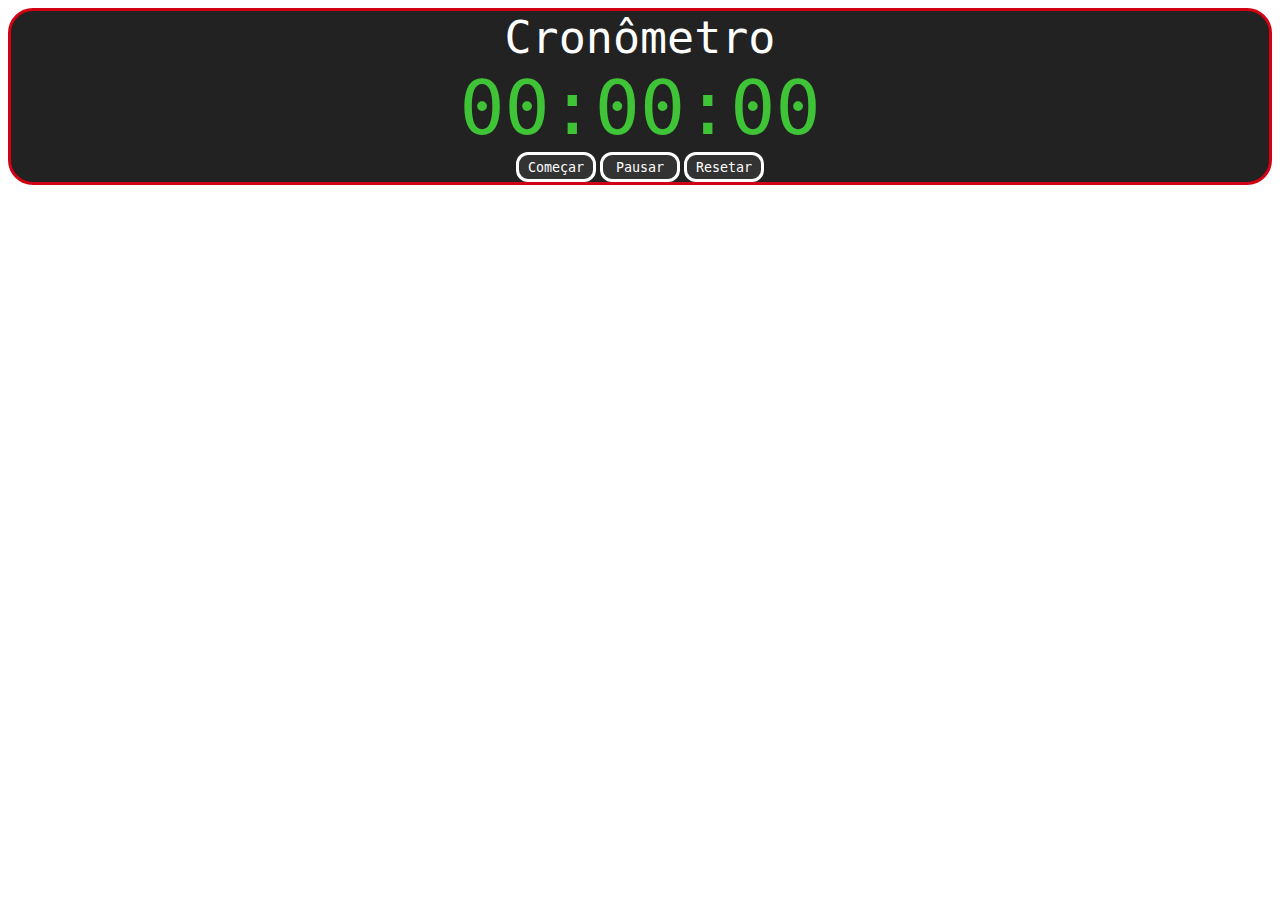
<file: cronometro/index.html>
<!DOCTYPE html>
<html lang="en">
<head>
    <meta charset="UTF-8">
    <meta http-equiv="X-UA-Compatible" content="IE=edge">
    <meta name="viewport" content="width=device-width, initial-scale=1.0">
    <title>Cronômetro
    </title>
    <link rel="stylesheet" href="style.css">
</head>
<body>
    <div id="timeContainer">
        <div id="cronometro">Cronômetro</div>
        <div id="timeDisplay">00:00:00</div>
        <button id="startBtn" class="timerBtn">Começar</button>
        <button id="pauseBtn" class="timerBtn">Pausar</button>
        <button id="resetBtn" class="timerBtn">Resetar</button>
    </div>
    <script src="index.js"></script>
</body>
</html>
</file>
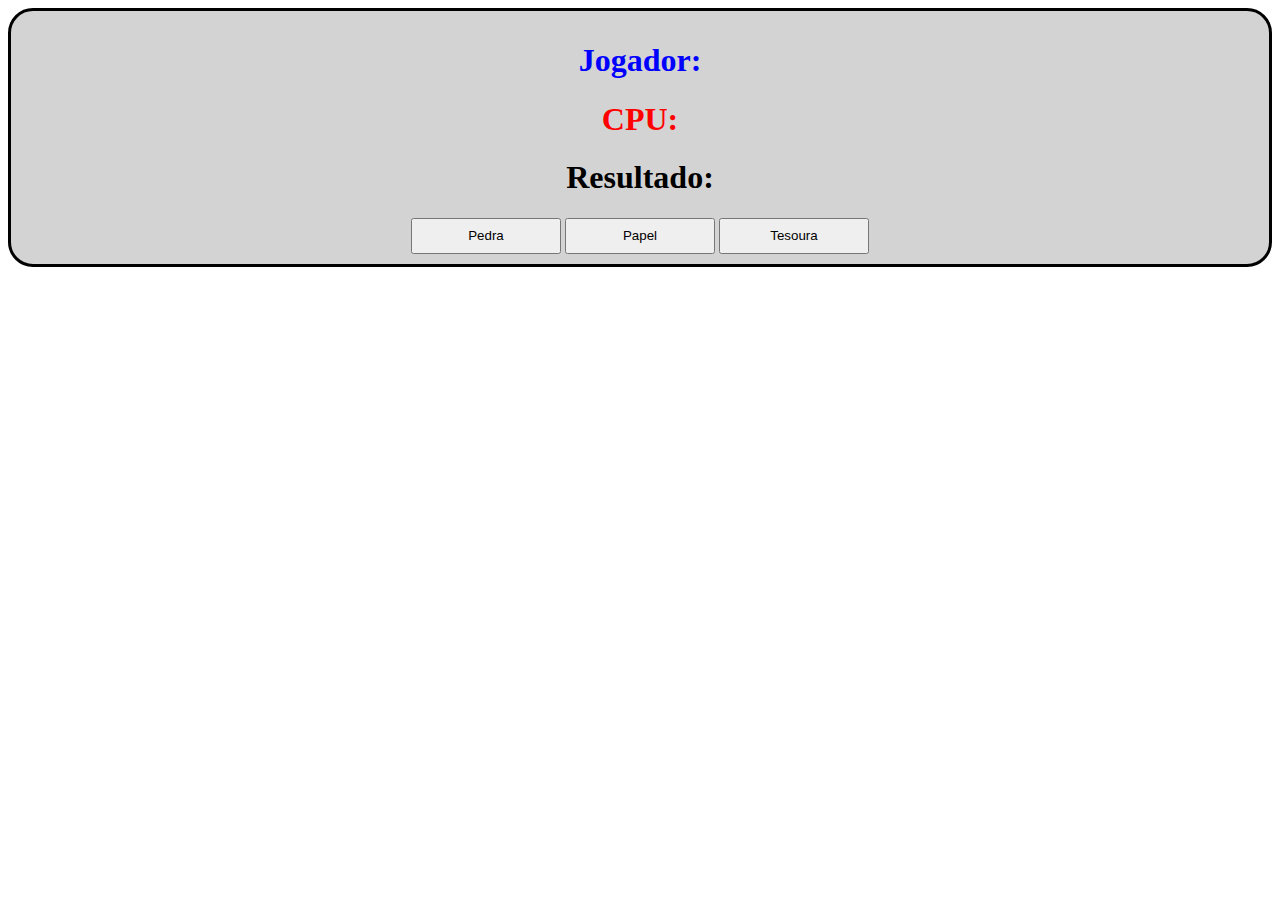
<file: ppt/index.html>
<!DOCTYPE html>
<html lang="en">
<head>
    <meta charset="UTF-8">
    <meta http-equiv="X-UA-Compatible" content="IE=edge">
    <meta name="viewport" content="width=device-width, initial-scale=1.0">
    <title>Pedra, Papel ou Tesoura</title>
    <link rel="stylesheet" href="style.css">
</head>
<body>
    <div id="gameDiv">
        <h1 class="gameText" id="playerText">Jogador: </h1>
        <h1 class="gameText" id="computerText">CPU: </h1>
        <h1 class="gameText" id="resultText">Resultado: </h1>

        <button class="choiceBtn">Pedra</button>
        <button class="choiceBtn">Papel</button>
        <button class="choiceBtn">Tesoura</button>
    </div>
        
    <script src="index.js"></script>
</body>
</html>
</file>
<file: cronometro/style.css>
.timerBtn {
    width: 80px;
    height: 30px;
    border: 3px solid;
    border-radius: 12px;
    background-color: #333333;
    color: white;
    cursor: pointer;
    font-family: consolas, monospace;
}

#cronometro {
    text-align: center;
    font-family: Cochin, monospace;
    font-size: 45px;
    color: white;
}

#timeDisplay {
    font-size: 75px;
    color: #40c437;
    font-family: Cochin, monospace;
}

#timeContainer {
    text-align: center;
    border: 3px solid;
    border-color: #d10213;
    border-radius: 25px;
    background-color: #222222;
}
</file>
<file: ppt/style.css>
#gameDiv {
    font-family: 'Brush Script MT', cursive;
    border: 3px solid;
    border-radius: 25px;
    padding: 10px;
    background-color: lightgrey;
    text-align: center;
}

.choiceBtn{
    line-height: 30px;
    width: 150px;

}

#playerText{
    color: blue;
}

#computerText{
    color: red;
}
</file>
